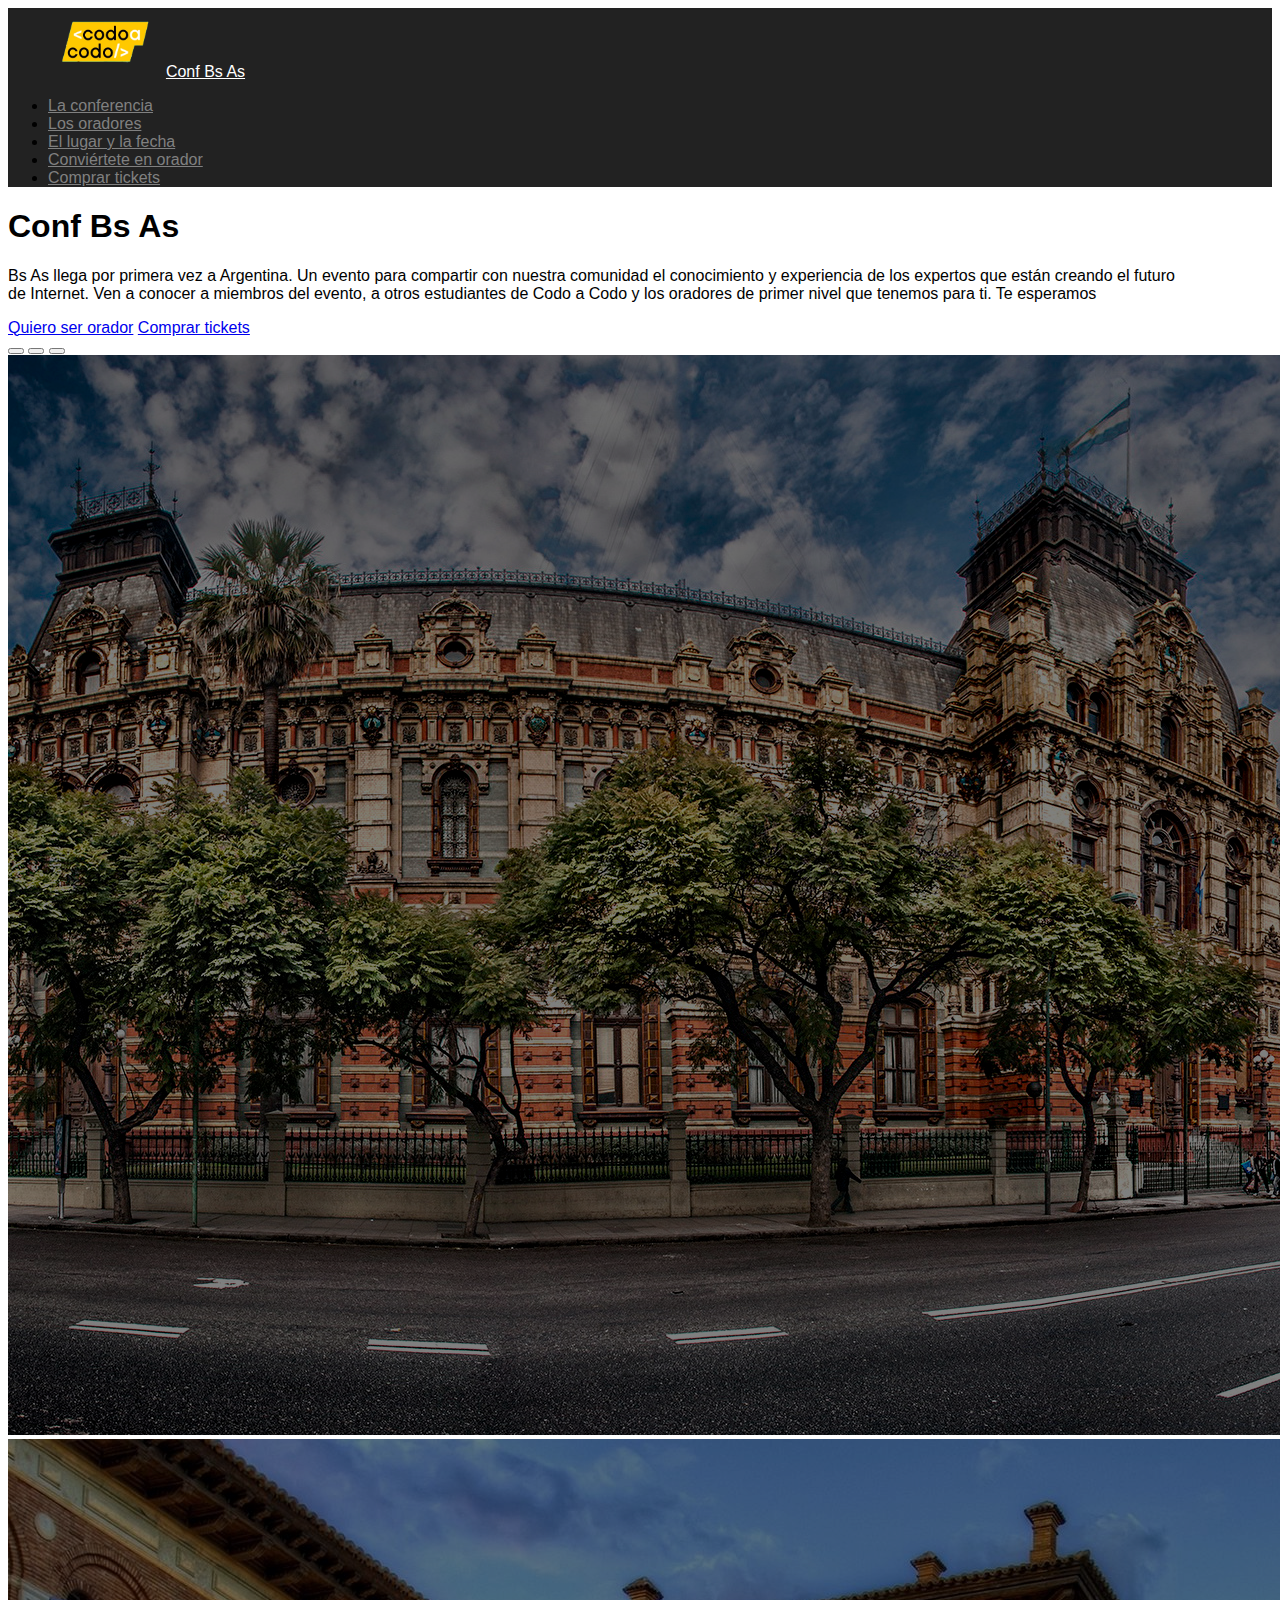
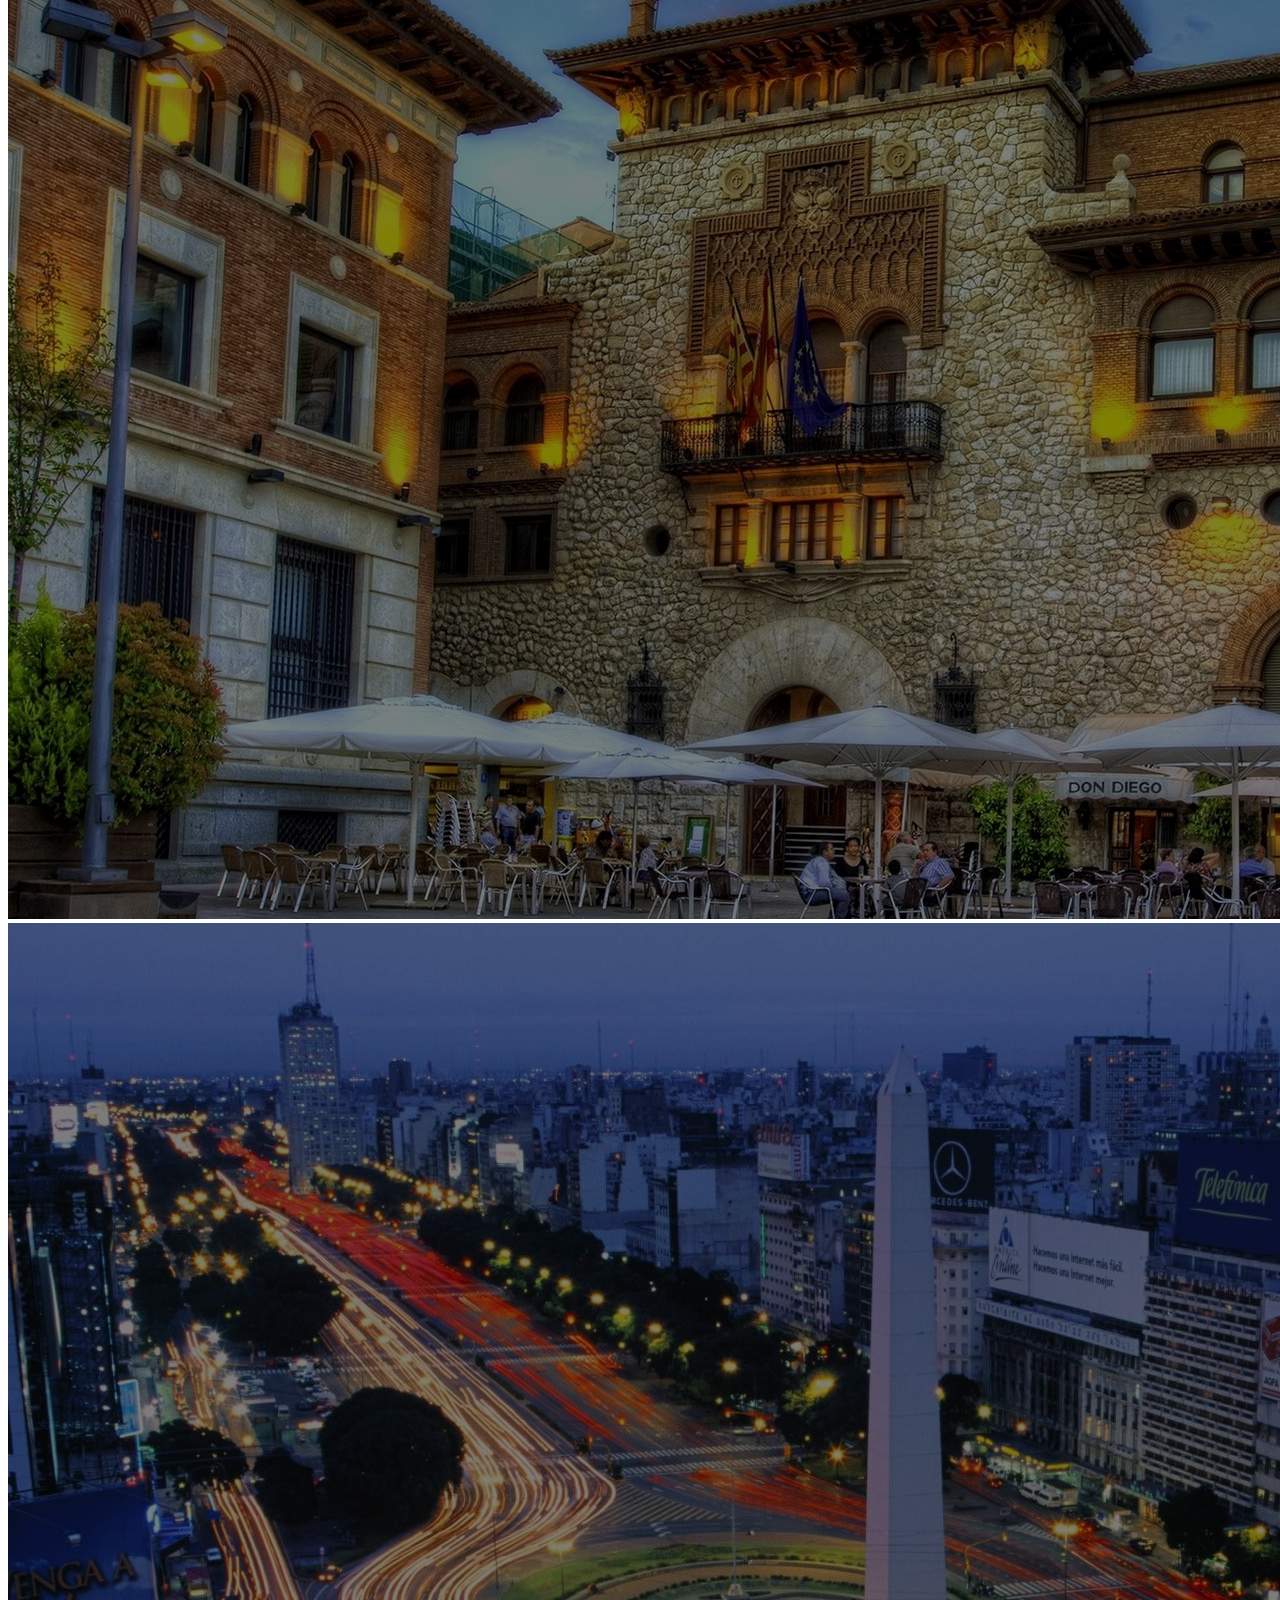
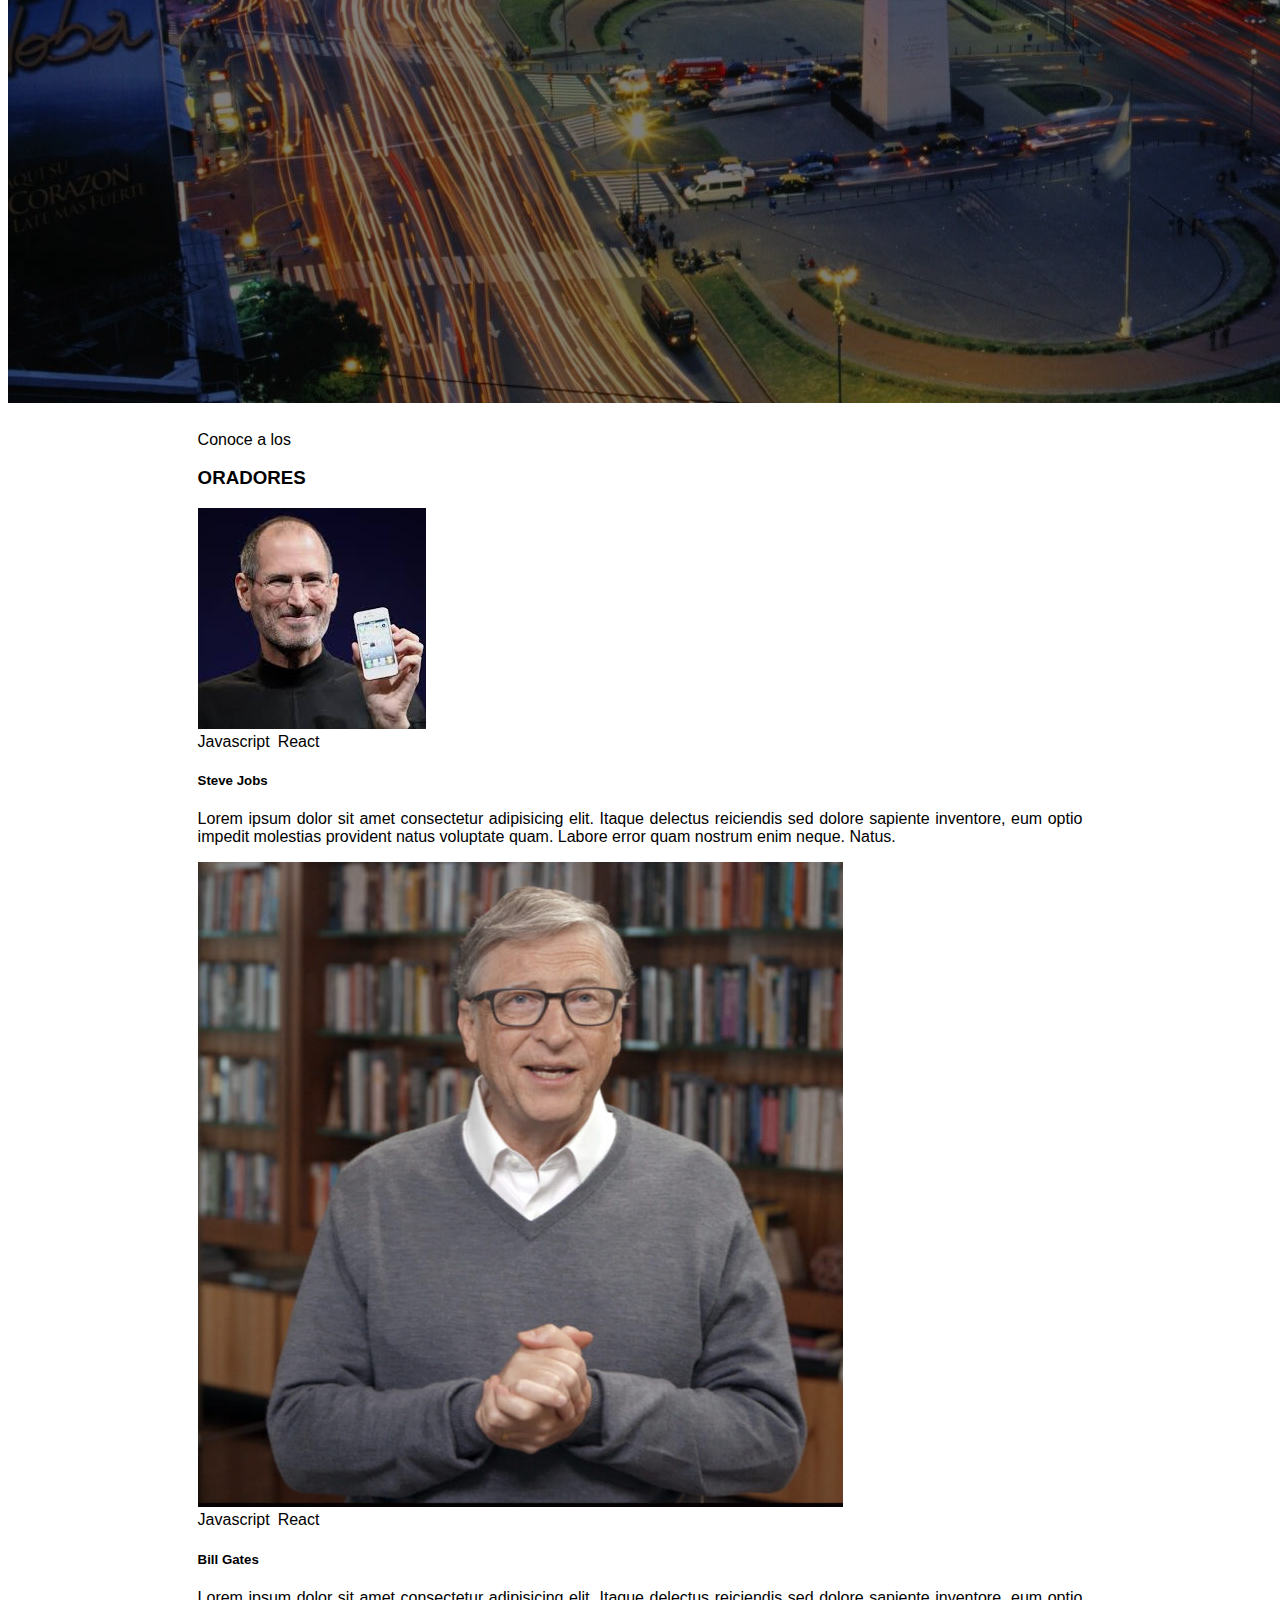
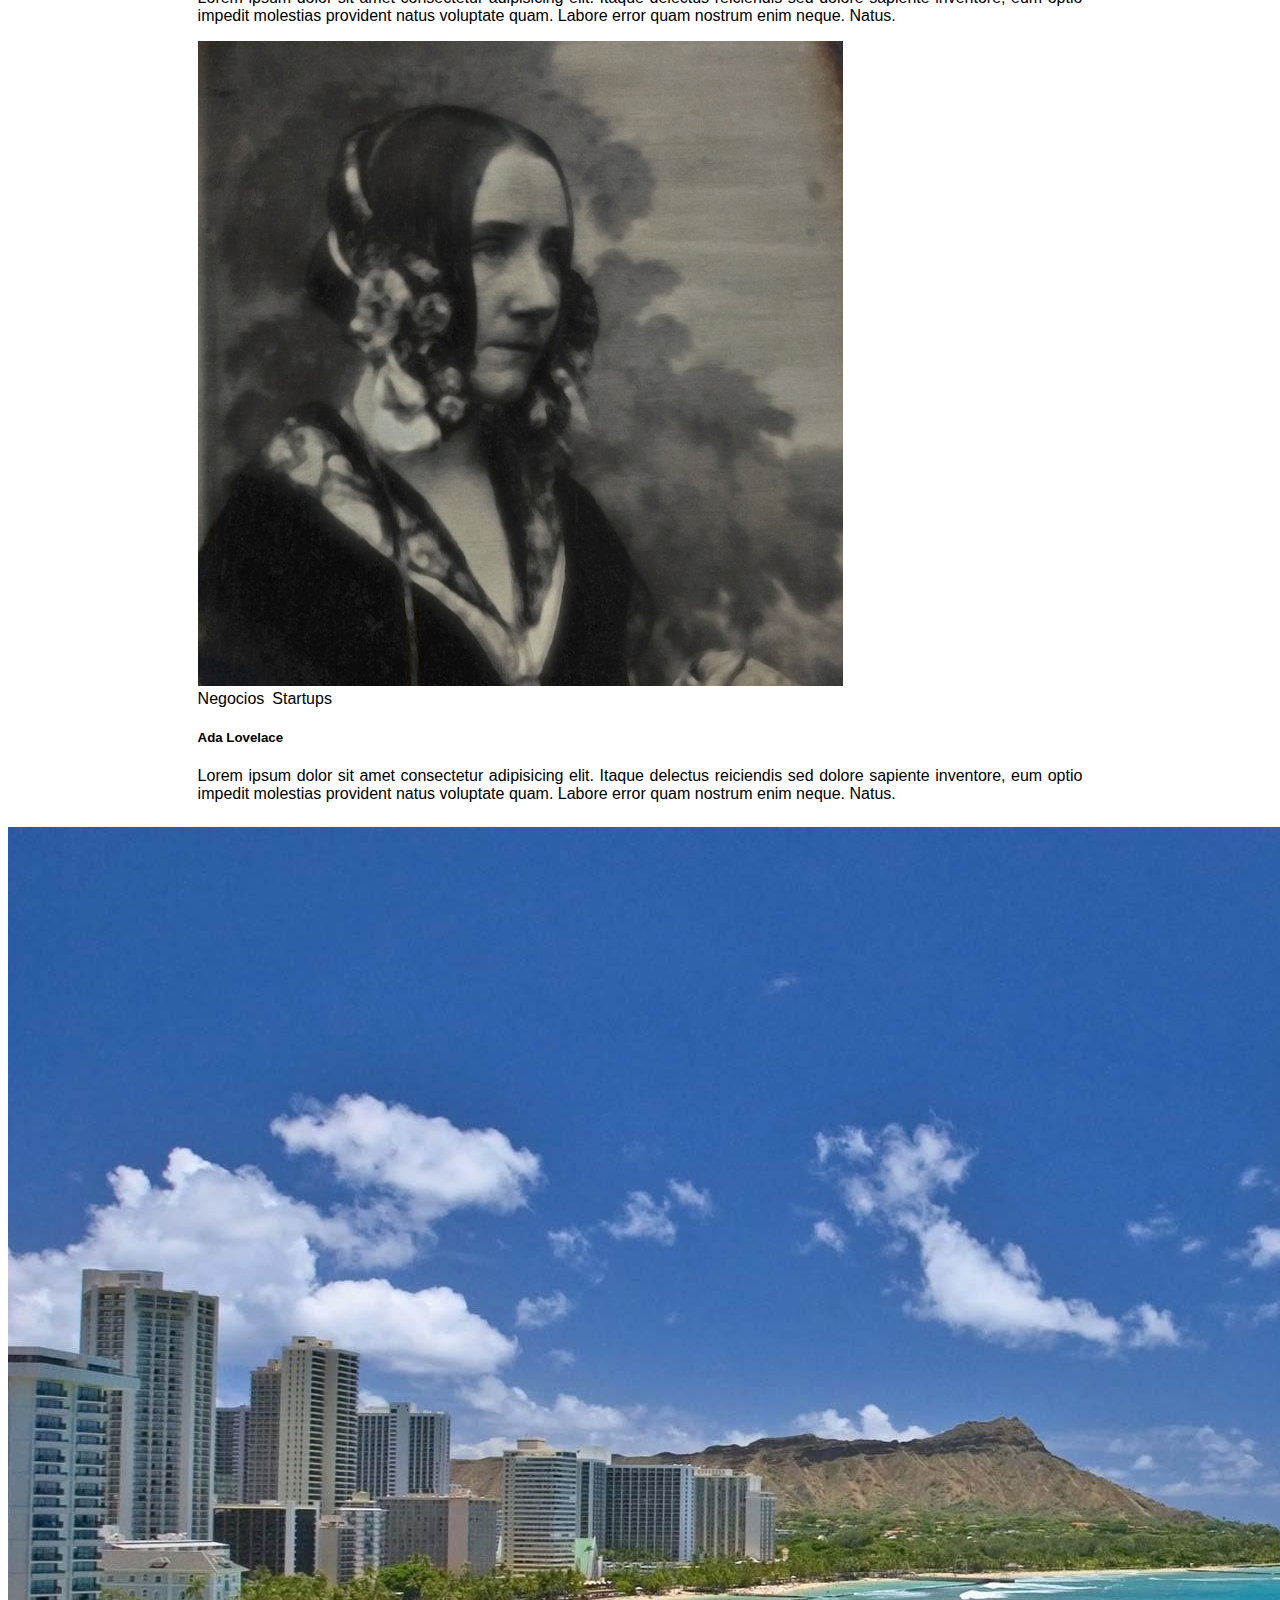
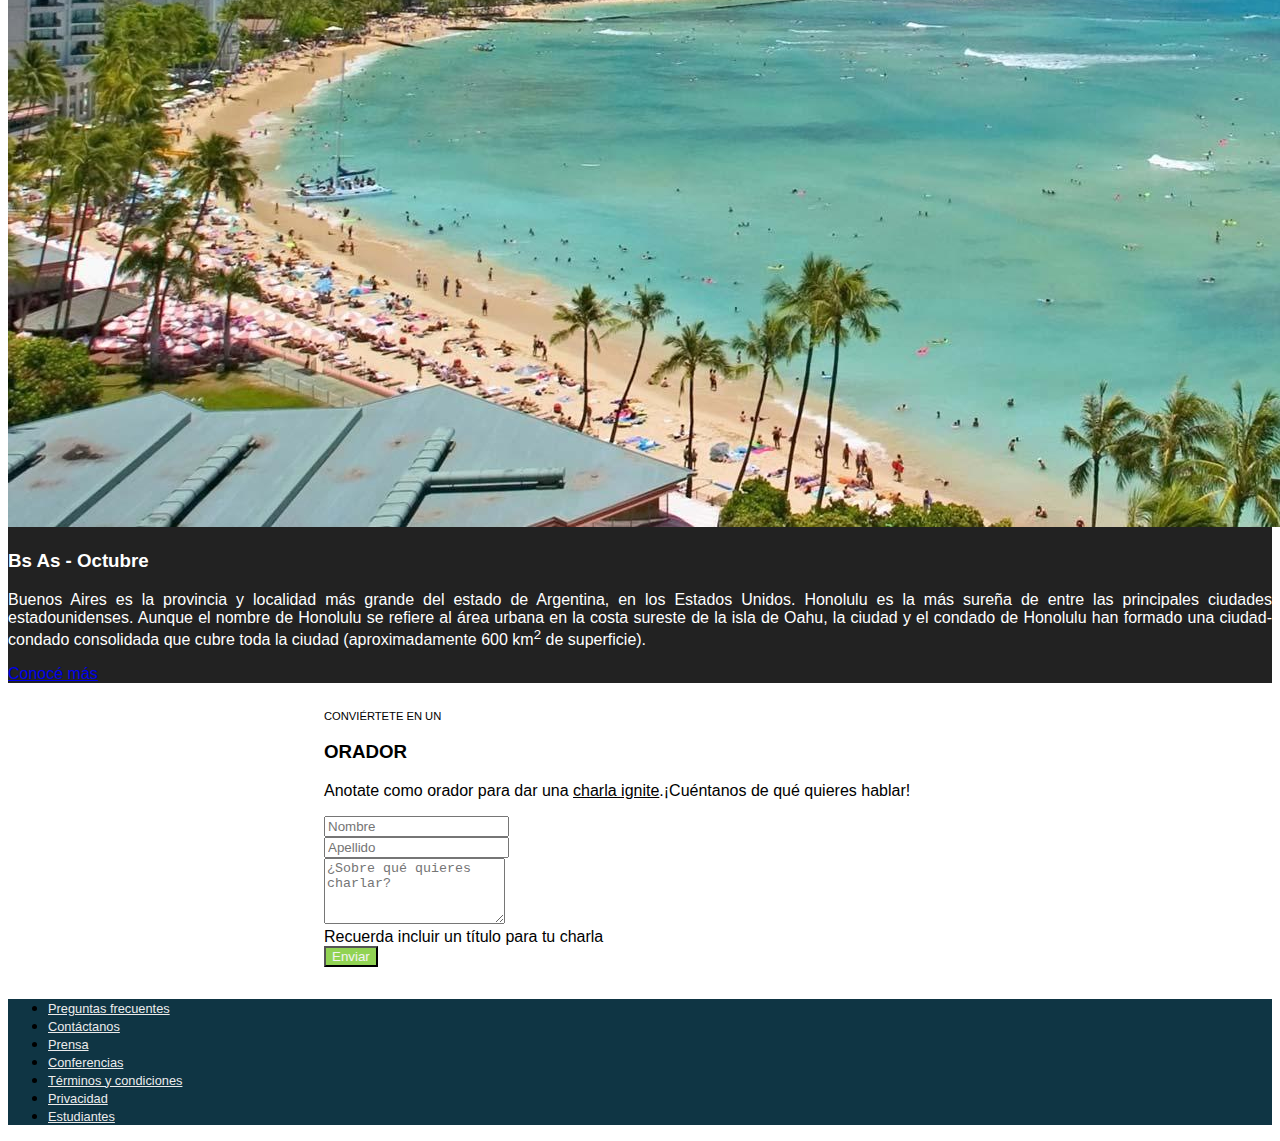
<file: index.html>
<!DOCTYPE html>
<html lang="en">
    <head>
        <meta charset="UTF-8">
        <meta http-equiv="X-UA-Compatible" content="IE=edge">
        <meta name="viewport" content="width=device-width, initial-scale=1.0">
        <title>Conf Bs As</title>
        <link href="https://cdn.jsdelivr.net/npm/bootstrap@5.2.1/dist/css/bootstrap.min.css" rel="stylesheet" integrity="sha384-iYQeCzEYFbKjA/T2uDLTpkwGzCiq6soy8tYaI1GyVh/UjpbCx/TYkiZhlZB6+fzT" crossorigin="anonymous">
        <link rel="stylesheet" href="./css/styles.css">
        <script src="https://cdn.jsdelivr.net/npm/bootstrap@5.2.1/dist/js/bootstrap.min.js" integrity="sha384-7VPbUDkoPSGFnVtYi0QogXtr74QeVeeIs99Qfg5YCF+TidwNdjvaKZX19NZ/e6oz" crossorigin="anonymous"></script>
</head>

<body data-bs-spy="scroll" data-bs-target=".navbar" data-bs-offset="-30">
  <header class="navbar sticky-top navbar-expand-lg py-1">
    <a class="navbar-brand" href="#"><img src="img/codoacodo.png" class="img-fluid" alt="">Conf Bs As</a>
    </button>
    <div class="collapse navbar-collapse flex-row-reverse" id="navbarSupportedContent">
      <ul class="navbar-nav text-center">
        <li class="nav-item">
          <a class="nav-link" href="#">La conferencia</a>
        </li>
        <li class="nav-item">
          <a class="nav-link" href="#">Los oradores</a>
        </li>
        <li class="nav-item">
          <a class="nav-link" href="#">El lugar y la fecha</a>
        </li>
        <li class="nav-item">
          <a class="nav-link" href="#">Conviértete en orador</a>
        </li>
        <li class="nav-item">
          <a class="nav-link" href="./Tickets/tickets.html">Comprar tickets</a>
        </li>
      </ul>
    </div>
  </header>
  <div class="container-fluid px-0 header" id="laConferencia">
    <div class="carousel slide" id="carousel" data-bs-ride="carousel" data-pause="false">
      <div class="row justify-content-end">
        <div class="col-sm-12 col-lg-6">
          <div class="textCarousel text-light bg-transparent text-end position-absolute">
            <h1>Conf Bs As</h1>
            <p>Bs As llega por primera vez a Argentina. Un evento para compartir con nuestra comunidad el conocimiento
              y experiencia de los expertos que están creando el futuro de Internet. Ven a conocer a miembros del
              evento, a otros estudiantes de Codo a Codo y los oradores de primer nivel que tenemos para ti. Te
              esperamos</p>
            <a class="btn btn-outline-light" href="#" role="button">Quiero ser orador</a>
            <a class="btn btn-success" href="./Tickets/tickets.html" role="button">Comprar tickets</a>
          </div>
        </div>
      </div>
      <div class="carousel-indicators">
        <button type="button" data-bs-target="#carousel" data-bs-slide-to="0" class="active" aria-current="true"
          aria-label="Slide 1"></button>
        <button type="button" data-bs-target="#carousel" data-bs-slide-to="1" aria-label="Slide 2"></button>
        <button type="button" data-bs-target="#carousel" data-bs-slide-to="2" aria-label="Slide 3"></button>
      </div>
      <div class="carousel-inner">
        <div class="carousel-item active">
          <img src="img/ba1.jpg" class="d-block w-100 img-fluid">
        </div>
        <div class="carousel-item">
          <img src="img/ba2.jpg" class="d-block w-100 img-fluid">
        </div>
        <div class="carousel-item">
          <img src="img/ba3.jpg" class="d-block w-100 img-fluid">
        </div>
      </div>
    </div>
  </div>
  <div class="container-fluid cardOradores" id="cardOradores">
    <div class="row">
      <div class="text-center">
        <p>Conoce a los</p>
        <h3>ORADORES</h3>
      </div>
    </div>
    <div class="row">
      <div class="col-sm-12 col-lg-4">
        <div class="card">
          <img src="./img/steve.jpg" class="card-img-top img-fluid">
          <div class="card-body">
            <span class="badge text-bg-warning">Javascript</span><span class="badge text-bg-primary">React</span>
            <h5 class="card-title">Steve Jobs</h5>
            <p class="card-text">Lorem ipsum dolor sit amet consectetur adipisicing elit. Itaque delectus reiciendis sed
              dolore sapiente inventore, eum optio impedit molestias provident natus voluptate quam. Labore error quam
              nostrum enim neque. Natus.</p>
          </div>
        </div>
      </div>
      <div class="col-sm-12 col-lg-4">
        <div class="card">
          <img src="img/bill.jpg" class="card-img-top img-fluid">
          <div class="card-body">
            <span class="badge text-bg-warning">Javascript</span><span class="badge text-bg-primary">React</span>
            <h5 class="card-title">Bill Gates</h5>
            <p class="card-text">Lorem ipsum dolor sit amet consectetur adipisicing elit. Itaque delectus reiciendis sed
              dolore sapiente inventore, eum optio impedit molestias provident natus voluptate quam. Labore error quam
              nostrum enim neque. Natus.</p>
          </div>
        </div>
      </div>
      <div class="col-sm-12 col-lg-4">
        <div class="card">
          <img src="img/ada.jpeg" class="card-img-top img-fluid">
          <div class="card-body">
            <span class="badge text-bg-secondary">Negocios</span><span class="badge text-bg-danger">Startups</span>
            <h5 class="card-title">Ada Lovelace</h5>
            <p class="card-text">Lorem ipsum dolor sit amet consectetur adipisicing elit. Itaque delectus reiciendis sed
              dolore sapiente inventore, eum optio impedit molestias provident natus voluptate quam. Labore error quam
              nostrum enim neque. Natus.</p>
          </div>
        </div>
      </div>
    </div>
  </div>
  <div class="container-fluid postal" id="postal">
    <div class="row">
      <div class="col-sm-12 col-lg-6 p-0 border-end border-light">
        <img src="img/honolulu.jpg" class="img-fluid">
      </div>
      <div class="col-sm-12 col-lg-6">
        <div class="px-2 py-3 text-light ms-auto bg-transparent">
          <h3>Bs As - Octubre</h3>
          <p>
            Buenos Aires es la provincia y localidad más grande del estado de Argentina, en los Estados Unidos.
            Honolulu es la más sureña de entre las principales ciudades estadounidenses. Aunque el nombre de Honolulu
            se refiere al área urbana en la costa sureste de la isla de Oahu, la ciudad y el condado de Honolulu han
            formado una ciudad-condado consolidada que cubre toda la ciudad (aproximadamente 600 km<sup>2</sup> de
            superficie).
          </p>
          <a class="btn btn-outline-light" href="#" role="button">Conocé más</a>
        </div>
      </div>
    </div>
  </div>
  <div class="container-fluid formOrador">
    <div class="row text-center">
      <div class="col-sm-12 col-lg-12">
        <p class="mt-1 mb-0">CONVIÉRTETE EN UN</p>
        <h3>ORADOR</h3>
        <p class="mb-0">Anotate como orador para dar una <u>charla ignite</u>.¡Cuéntanos de qué quieres hablar!</p>
      </div>
    </div>
    <div class="row">
      <div class="col-sm-12 col-lg-12">
        <form id="formulario" action="#" method="GET">
          <div class="row mb-3">
            <div class="col">
              <input type="text" class="form-control" name="Nombre" placeholder="Nombre" required>
            </div>
            <div class="col">
              <input type="text" class="form-control" name="Apellido" placeholder="Apellido" required>
            </div>
          </div>
          <div class="mb-3">
            <textarea class="form-control" name="Mensaje" rows="4"
              placeholder="¿Sobre qué quieres charlar?" required></textarea>
            <div class="form-text">Recuerda incluir un título para tu charla</div>
          </div>
          <button type="submit" class="btn btn-primary w-100 border-0">Enviar</button>
        </form>
      </div>
    </div>
  </div>
  <footer class="container-fluid footer">
    <ul class="nav d-flex align-items-center justify-content-center text-center px-5 py-3">
      <li class="nav-item"><a href="#" class="nav-link">Preguntas frecuentes</a></li>
      <li class="nav-item"><a href="#" class="nav-link">Contáctanos</a></li>
      <li class="nav-item"><a href="#" class="nav-link">Prensa</a></li>
      <li class="nav-item"><a href="#" class="nav-link">Conferencias</a></li>
      <li class="nav-item"><a href="#" class="nav-link">Términos y condiciones</a></li>
      <li class="nav-item"><a href="#" class="nav-link">Privacidad</a></li>
      <li class="nav-item"><a href="#" class="nav-link">Estudiantes</a></li>
    </ul>
  </footer>
</body>
</html>
</file>
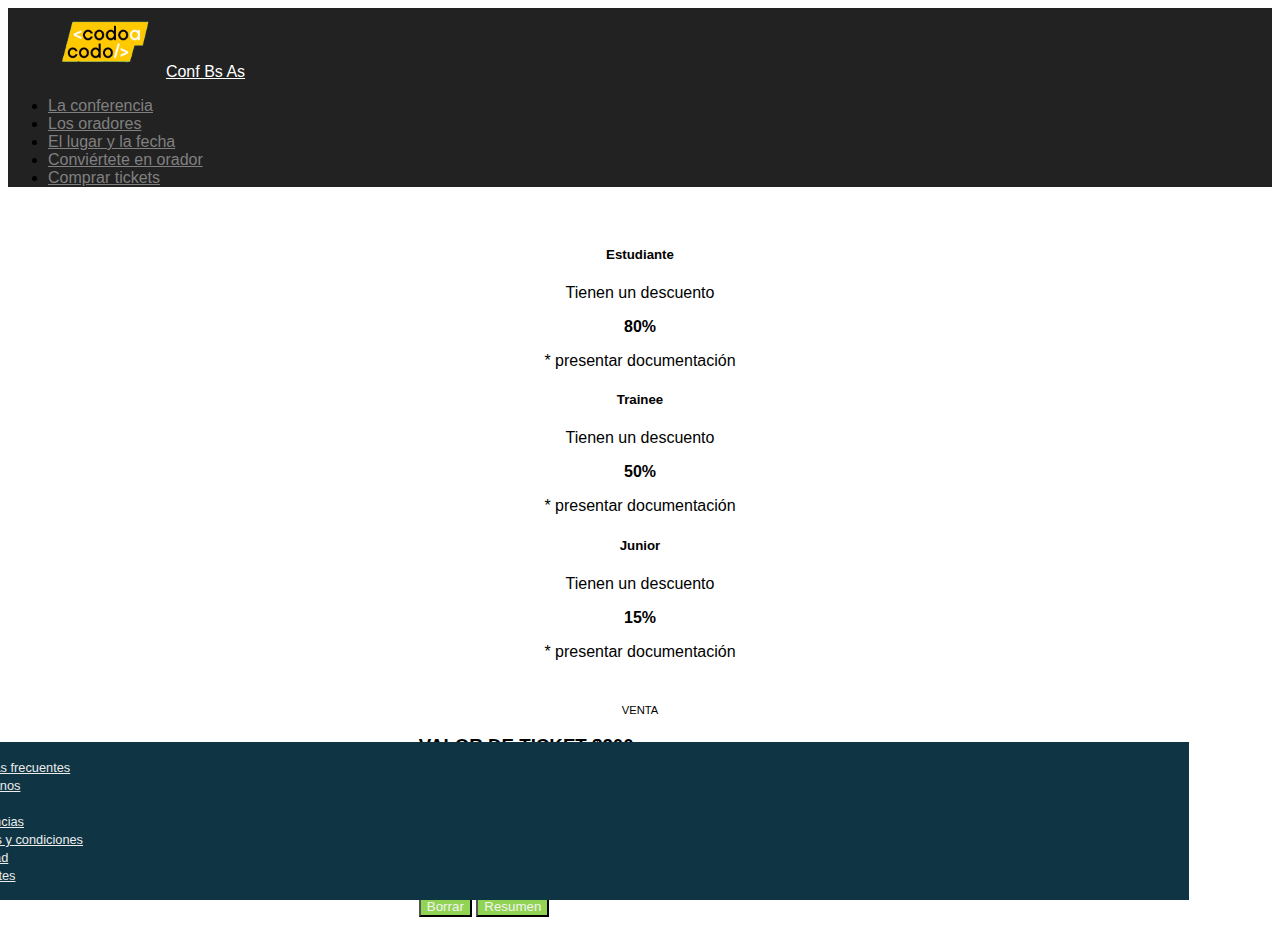
<file: Tickets/tickets.html>
<!DOCTYPE html>
<html lang="en">
<head>
    <meta charset="UTF-8">
    <meta http-equiv="X-UA-Compatible" content="IE=edge">
    <meta name="viewport" content="width=device-width, initial-scale=1.0">
    <link href="https://cdn.jsdelivr.net/npm/bootstrap@5.2.1/dist/css/bootstrap.min.css" rel="stylesheet" integrity="sha384-iYQeCzEYFbKjA/T2uDLTpkwGzCiq6soy8tYaI1GyVh/UjpbCx/TYkiZhlZB6+fzT" crossorigin="anonymous">
    <link rel="stylesheet" href="assets/css/styles.css">
    <title>Document</title>
</head>
<body data-bs-spy="scroll" data-bs-target=".navbar" data-bs-offset="-30">
<!--Header-->
    <header class="navbar sticky-top navbar-expand-lg py-1">
      <a class="navbar-brand" href="../index.html"><img src="../img/codoacodo.png" class="img-fluid" alt="">Conf Bs As</a>
      </button>
      <div class="collapse navbar-collapse flex-row-reverse" id="navbarSupportedContent">
        <ul class="navbar-nav text-center">
          <li class="nav-item">
            <a class="nav-link" href="#">La conferencia</a>
          </li>
          <li class="nav-item">
            <a class="nav-link" href="#">Los oradores</a>
          </li>
          <li class="nav-item">
            <a class="nav-link" href="#">El lugar y la fecha</a>
          </li>
          <li class="nav-item">
            <a class="nav-link" href="#">Conviértete en orador</a>
          </li>
          <li class="nav-item">
            <a class="nav-link" href="#">Comprar tickets</a>
          </li>
        </ul>
      </div>
    </header>
<div class="container-fluid cardOradores" id="cardOradores">
    <div class="row">
      <div class="col-sm-12 col-lg-4">
        <div class="card border-primary">
          <div class="card-body">
            <h5 class="card-title">Estudiante</h5>
            <p class="card-text">
                Tienen un descuento
            </p>
            <b class="text-discount">80%</b>
            <p class="text-muted">
                * presentar documentación
            </p>
          </div>
        </div>
      </div>
      <div class="col-sm-12 col-lg-4">
        <div class="card border-info">
            <div class="card-body">
                <h5 class="card-title">Trainee</h5>
                <p class="card-text">Tienen un descuento</p>
                <b class="text-discount">50%</b>
                <p class="text-muted">
                    * presentar documentación
                </p>
              </div>
            </div>
        </div>

        <div class="col-sm-12 col-lg-4">
            <div class="card border-warning">
                <div class="card-body">
                    <h5 class="card-title">Junior</h5>
                    <p class="card-text">Tienen un descuento</p>
                    <b class="text-discount">15%</b>
                    <p class="text-muted">
                        * presentar documentación
                    </p>
                </div>
              </div>
            </div>
      </div>

   <div class="container-fluid formOrador">
    <div class="row text-center">
      <div class="col-sm-12 col-lg-12">
        <p class="mt-1 mb-2">VENTA</p>
        <h3>VALOR DE TICKET $200</h3>
      </div>
    </div>
    <div class="container">
      <form class="row g-3">
        <div class="col-6">
          <input type="text" class="form-control" placeholder="Nombre"> 
        </div>
        <div class="col-6">
          <input type="text" class="form-control" placeholder="Apellido">
        </div>
        <div class="col-12">
          <input type="text" class="form-control" placeholder="Correo">
        </div>
        <div class="col-6">
          <label for="cant" class="form-label">Cantidad</label>
          <input type="number" class="form-control" placeholder="Cantidad" id="cantidad">
        </div>
        <div class="col-6">
          <label class="form-label">Categoria</label>
            <select class="form-control" id="categorias">
              <option value="EstudianteDesc">Estudiante</option>
              <option value="TraineeDesc">Trainee</option>
              <option value="JuniorDesc">Junior</option>
            </select>
        </div>
        <div id="totalAPagar" class="alert alert-primary" role="alert"> Total a Pagar: $</div>
      </form>
      <div class="container">
        <div class="column">
            <button type="button" class="btn btn-primary btn-lg" onclick="borrar()">Borrar</button>
            <button type="button" class="btn btn-secondary btn-lg" onclick="resumen()">Resumen</button>
        </div>
      </div>
    </div>
  </div>
  
  <footer class="footer">
    <ul class="nav d-flex align-items-center justify-content-center text-center px-5 py-3">
      <li class="nav-item"><a href="#" class="nav-link">Preguntas frecuentes</a></li>
      <li class="nav-item"><a href="#" class="nav-link">Contáctanos</a></li>
      <li class="nav-item"><a href="#" class="nav-link">Prensa</a></li>
      <li class="nav-item"><a href="#" class="nav-link">Conferencias</a></li>
      <li class="nav-item"><a href="#" class="nav-link">Términos y condiciones</a></li>
      <li class="nav-item"><a href="#" class="nav-link">Privacidad</a></li>
      <li class="nav-item"><a href="#" class="nav-link">Estudiantes</a></li>
    </ul>
  </footer>
    <script src="./assets/js/script.js"></script>
</body>
</html>
</file>
<file: css/styles.css>
body {
    box-sizing: border-box;
    font-family: -apple-system, BlinkMacSystemFont, "Segoe UI", Roboto, Oxygen,
    Ubuntu, Cantarell, "Open Sans", "Helvetica Neue", sans-serif;
    position: relative;
 }
 
 body div {
     scroll-margin-top: 4.5em;
 }
 .navbar {
     background-color: #222;
 }
 .navbar .navbar-brand {
     margin-left: 3%;
     color: white;
 }
 .navbar .navbar-brand img{
     width: 120px;
 }
 
 .navbar li.nav-item a.nav-link {
     color: grey;
 }
 
 #navbarSupportedContent {
     margin-right: 4%;
 }
 
 .header .carousel-inner {
     filter: brightness(50%);
 }
 
 .header .textCarousel {
     top: 30%;
     z-index: 700;
     padding-right: 7%;
 }
 
 .header h1 {
     font-weight: 600;
 }
 .cardOradores {
     background-color: #FFF;
     padding: 0.5em 15%;
 }
 
 .cardOradores p {
     font-size: 1em;
 }
 
 .cardOradores .card {
     text-align: justify;
     margin-bottom: 1em;
 }
 
 .cardOradores span {
     margin-right: 0.5em;
 }
 
 .postal {
     background-color: #222;
     color: #FFF;
     text-align: justify;
 }
 
 .postal p {
     font-size: 1em;
 }
 
 .formOrador {
     background-color: #FFF;
     padding: 1em 25%;
 }
 
 .formOrador p:nth-child(1) {
     font-size: 0.7em;
 }
 
 .formOrador button {
     background-color: #91d353;
     color: #f3f3f3;
 }
 .footer {
     background-color: #0f3544;
 }
 
 .footer a {
     color: #ececec;
     font-size: 0.8em;
     width: 10em;
 }
</file>
<file: Tickets/assets/css/styles.css>
body {
    box-sizing: border-box;
    font-family: -apple-system, BlinkMacSystemFont, "Segoe UI", Roboto, Oxygen,
    Ubuntu, Cantarell, "Open Sans", "Helvetica Neue", sans-serif;
}
 
 body div {
     scroll-margin-top: 4.5em;
 }
 .navbar {
     background-color: #222;
 }
 .navbar .navbar-brand {
     margin-left: 3%;
     color: white;
 }
 .navbar .navbar-brand img{
     width: 120px;
 }
 
 .navbar li.nav-item a.nav-link {
     color: grey;
 }
 
 #navbarSupportedContent {
     margin-right: 4%;
 }
 
 .header .carousel-inner {
     filter: brightness(50%);
 }
 
 .header .textCarousel {
     top: 30%;
     z-index: 700;
     padding-right: 7%;
 }
 
 .header h1 {
     font-weight: 600;
 }
 .cardOradores {
     margin-top: 30px;
     background-color: #FFF;
     padding: 0.5em 15%;
 }
 
 .cardOradores p {
     font-size: 1em;
     text-align: center;
 }
 
 .cardOradores .card {
     text-align: justify;
     text-align: center;
     margin-bottom: 1em;
 }
 
 .cardOradores span {
     margin-right: 0.5em;
 }
 
 .postal {
     background-color: #222;
     color: #FFF;
     text-align: justify;
 }
 
 .postal p {
     font-size: 1em;
 }
 
 .formOrador {
     background-color: #FFF;
     padding: 1em 25%;
 }
 
 .formOrador p:nth-child(1) {
     font-size: 0.7em;
 }
 
 .formOrador button {
    background-color: #91d353;
    color: #f3f3f3;
}
.footer {
    background-color: #0f3544;
    min-width: 100%;
    bottom: 0;
    position: absolute;
    margin-top: auto;
    margin-left: -289px;    
}
 
.footer a {
    color: #ececec;
    font-size: 0.8em;
    width: 10em;
}
 
 
/*********** Responsive ************************/
@media only screen and (max-width: 1200px){
    .footer{
        margin-left: -180px;
    }
}
@media only screen and (min-width: 768px){
    .footer{
        margin-top: -1800px;
    }
}
@media only screen and (max-width: 600px){
    .footer{
        margin-bottom: -500px;
        margin-left: -80px;
        justify-content: space-around;
    }
}
</file>
